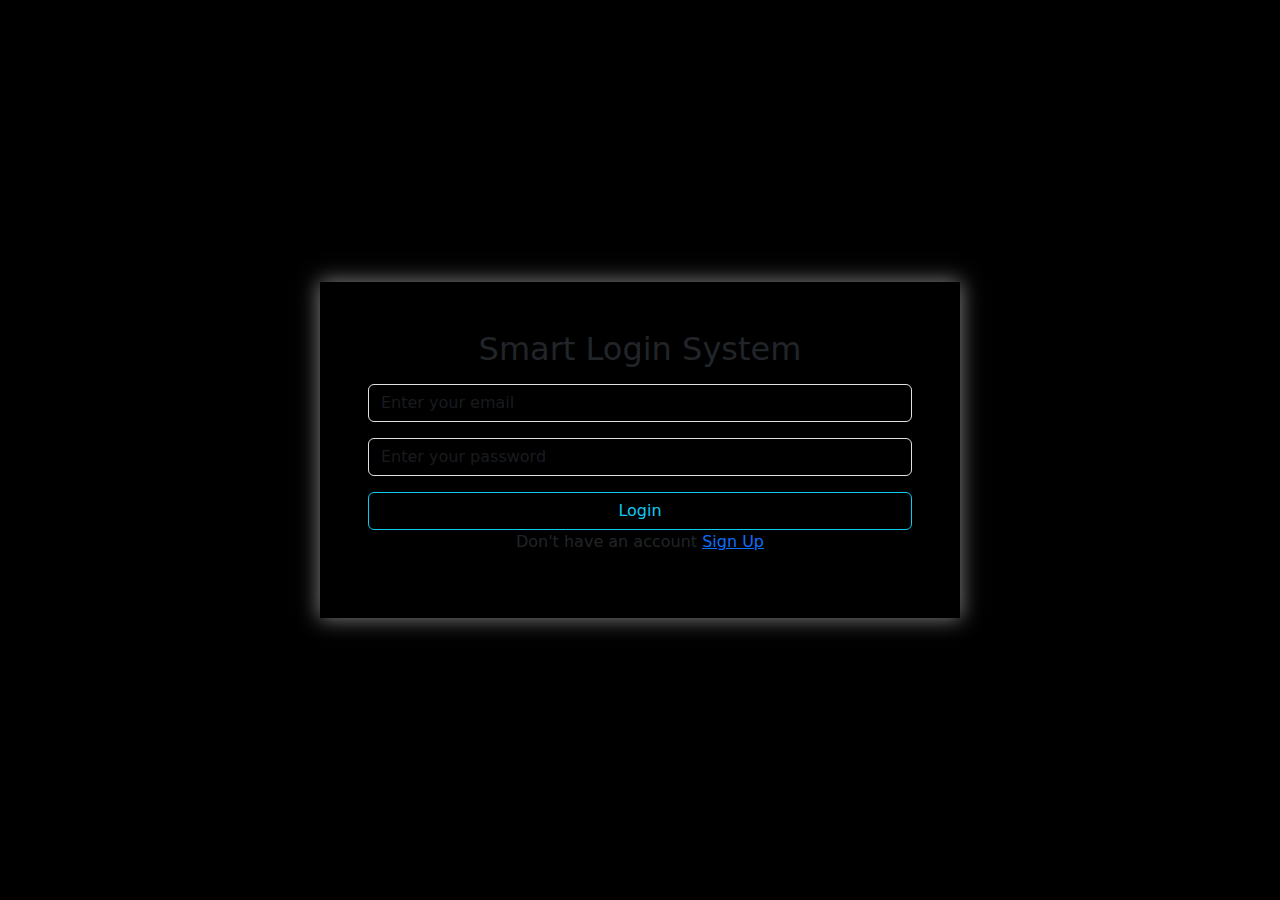
<file: index.html>
<!DOCTYPE html>
<html lang="en">
<head>
    <meta charset="UTF-8">
    <meta name="viewport" content="width=device-width, initial-scale=1.0">
    <title>Document</title>
    <link rel="stylesheet" href="css/bootstrap.min.css">
    <link rel="stylesheet" href="css/login.css">
</head>
<body>

       <section>
        <div class=" log  ">
            <div class="log-item m-5 w-50 text-center log-item p-5  ">
                <h2> Smart Login System </h2>
                <input id="loginEmail" class=" my-3 form-control bg-black" type="text" placeholder="Enter your email">
                <input id="loginPassword" class=" my-3 form-control bg-black" type="password" placeholder="Enter your password">
<p id="erorMessage"></p>
                <button onclick="handelSubmit()" class="btn btn-outline-info w-100" > Login</button>
 <p>Don't have an account  <a href="signup.html">Sign Up</a>     </p>
 
            </div>
        
        </div>
  
       </section>

     
    



    <script src="js/bootstrap.bundle.min.js"></script>
    <script src="js/login.js"></script>
</body>
</html>
</file>
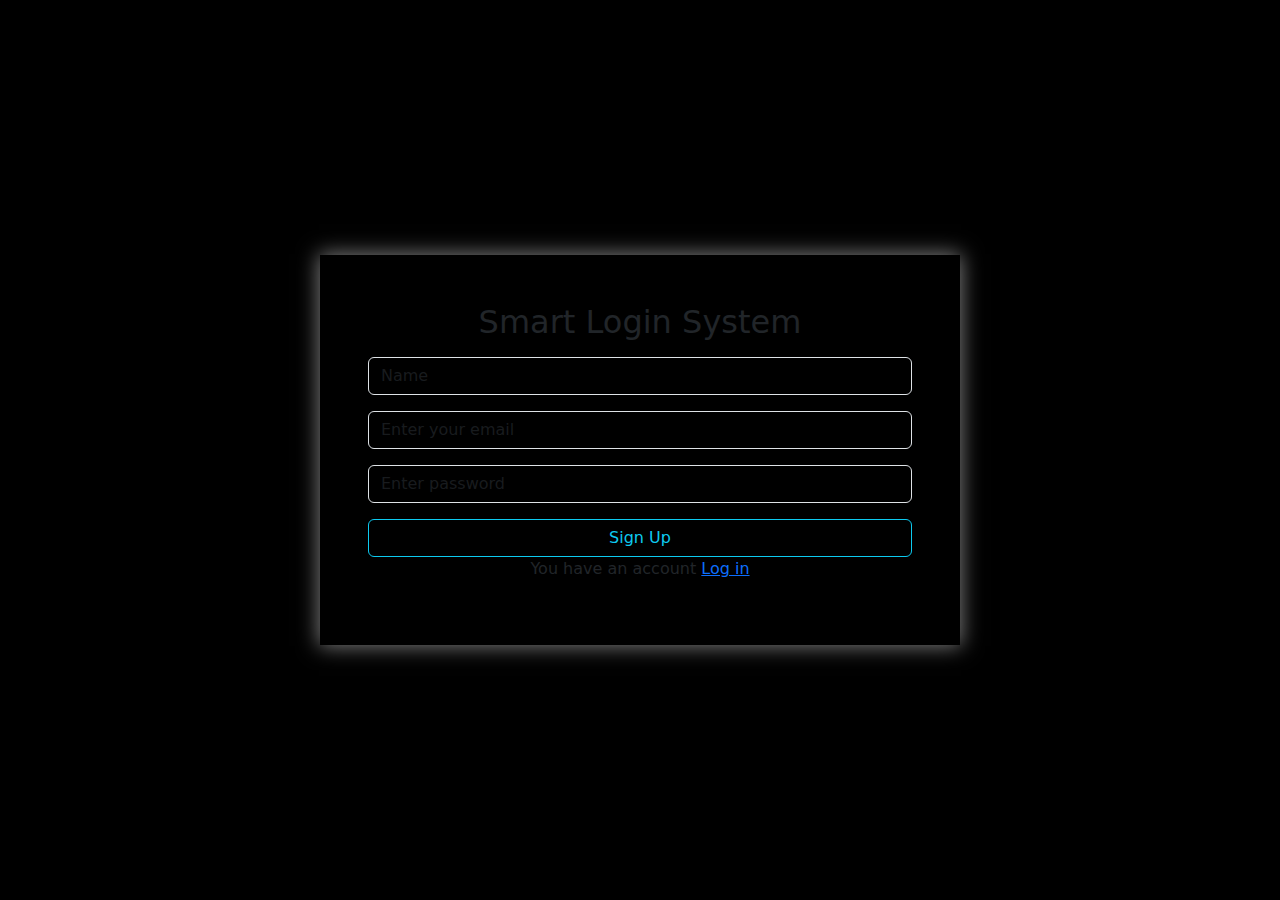
<file: home.html>
<!DOCTYPE html>
<html lang="en">
<head>
    <meta charset="UTF-8">
    <meta name="viewport" content="width=, initial-scale=1.0">
    <title>Document</title>
    <link rel="stylesheet" href="css/bootstrap.min.css">
    <link rel="stylesheet" href="css/home.css">

</head>
<body>
    <section>
        <div class="firs-section">
            <div id="btn" class="btn-1">
                <button class="btn btn-outline-warning w-75 mt-2 ">Log out</button>

            </div>

            <div class="welcom">
                <div class="welcom-box p-5">
                    <h3 id="welcomeText" class="text-info">welcome</h3>
                </div>
            </div>
        </div>

    </section>

    <script src="./js/home.js" ></script>
</body>

</html>
</file>
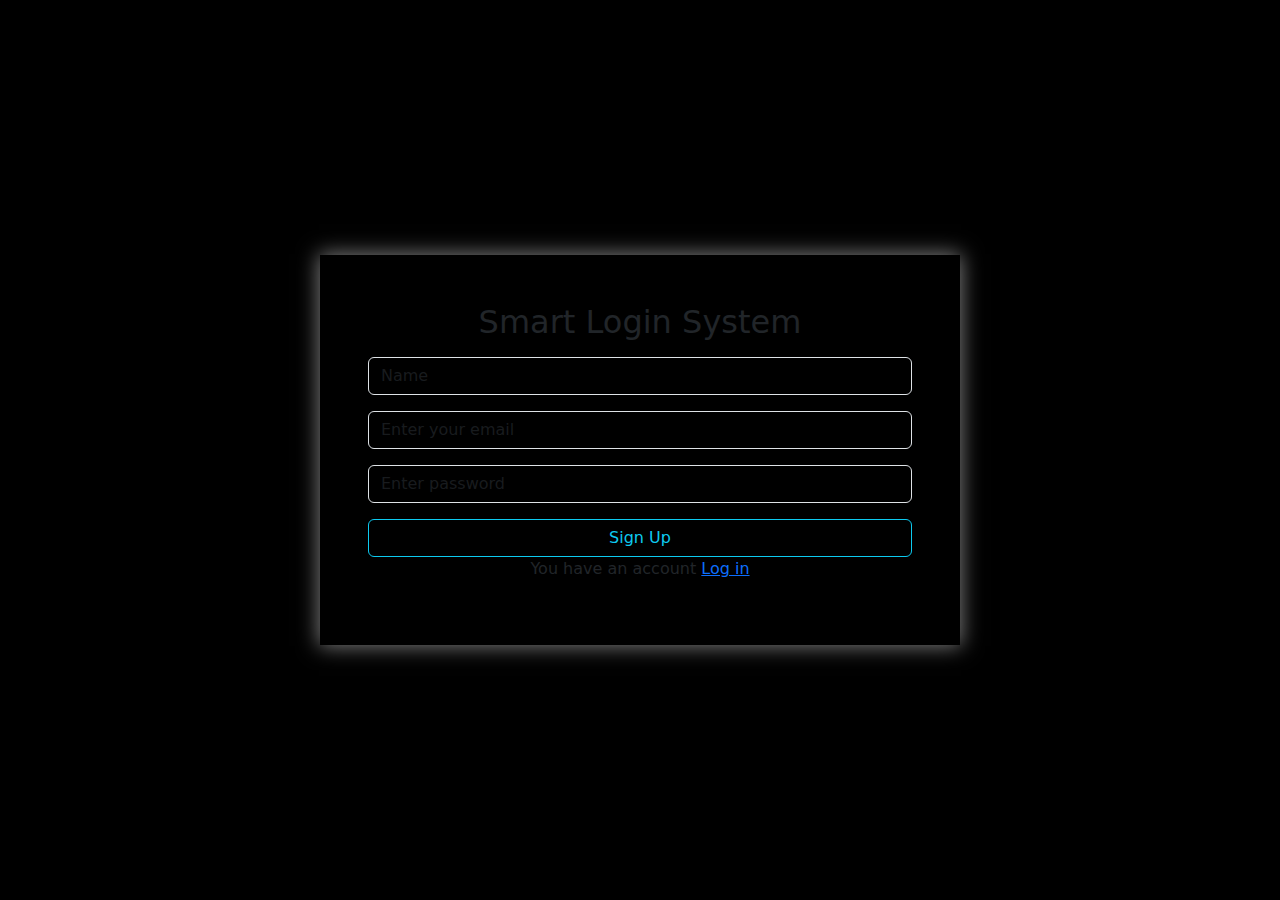
<file: signup.html>
<!DOCTYPE html>
<html lang="en">
  <head>
    <meta charset="UTF-8" />
    <meta name="viewport" content="width=device-width, initial-scale=1.0" />
    <title>Document</title>
    <link rel="stylesheet" href="css/bootstrap.min.css" />
    <link rel="stylesheet" href="css/login.css" />
  </head>
  <body>
    <section>
      <div class="log">
        <div class="m-5 w-50 text-center log-item p-5">
          <h2>Smart Login System</h2>
          <input
            id="signupName"
            class="my-3 form-control bg-black"
            type="text"
            placeholder="Name"
          />
          <input
            id="signupEmail"
            class="my-3 form-control bg-black"
            type="text"
            placeholder="Enter your email"
          />
          <input
            id="signupPassword"
            class="my-3 form-control bg-black"
            type="password"
            placeholder="Enter password"
          />
          <p id="erorMessage" class="text-danger"></p>
          <button onclick="handelSubmit()" class="btn btn-outline-info w-100">
            Sign Up
          </button>
          <p>
            You have an account
            <a href="index.html"
              >Log in</a
            >
          </p>
        </div>
      </div>
    </section>
    <script src="js/bootstrap.bundle.min.js"></script>
    <script src="js/signup.js"></script>
  </body>
</html>
</file>
<file: css/login.css>
.log{
    display: flex;
    flex-wrap: wrap;
    align-items: center;
    justify-content: center;
    background-color: black;
    height: 100vh;
}
.log-item{
    box-shadow: 0px 0px 20px 1px gray ;
}
</file>
<file: css/home.css>
.firs-section{
    height: 100vh;
    background-color: black;

}
.welcom{
height: 100%;
    display: flex;
    align-items: center;
    justify-content: center;
}
.welcom-box{
    box-shadow: 0px 0px 10px 1px gray;
}
.btn-1{
    display: flex;
    justify-content: center;
}
</file>
